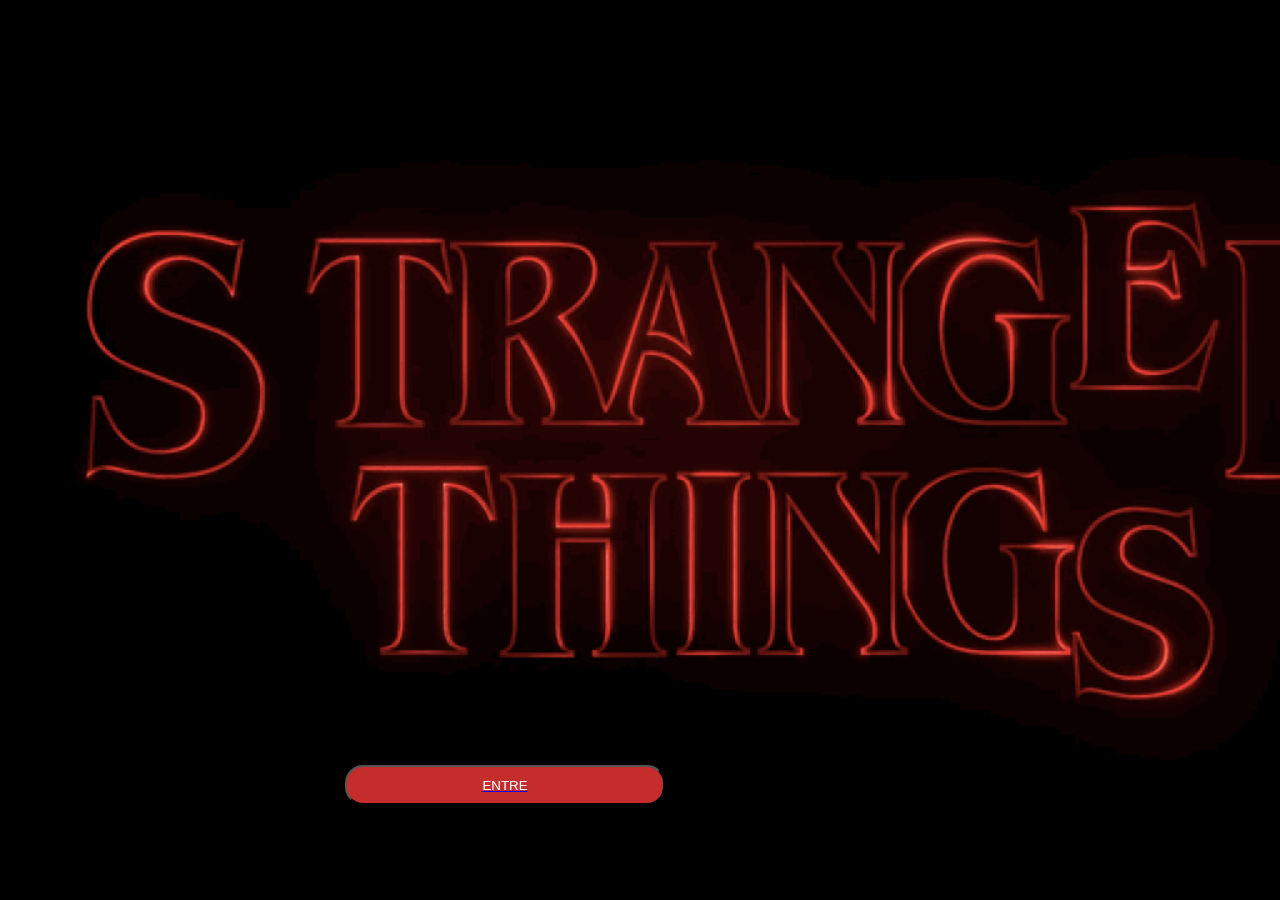
<file: index.html>
<!DOCTYPE html>
<html lang="pt-br">
    <head>
        <meta charset="UTF-8">
    <meta name="viewport" content="width=device-width, initial-scale=1.0">
    <meta http-equiv="X-UA-compatible" content="IE=edge">
        <title>Netflix - Uma Aventura no Mundo Invertido</title>
        <link rel="stylesheet" href="style.css">
    </head>

    <body>
        <div class="container">
            <div id="punchline-block">
            </div>
            <div class="btn">
                <a href="./index-2.html"><button id="cta-button" type="button">Entre</button></a>
            </div>
        </div>
    </body>
</html>
</file>
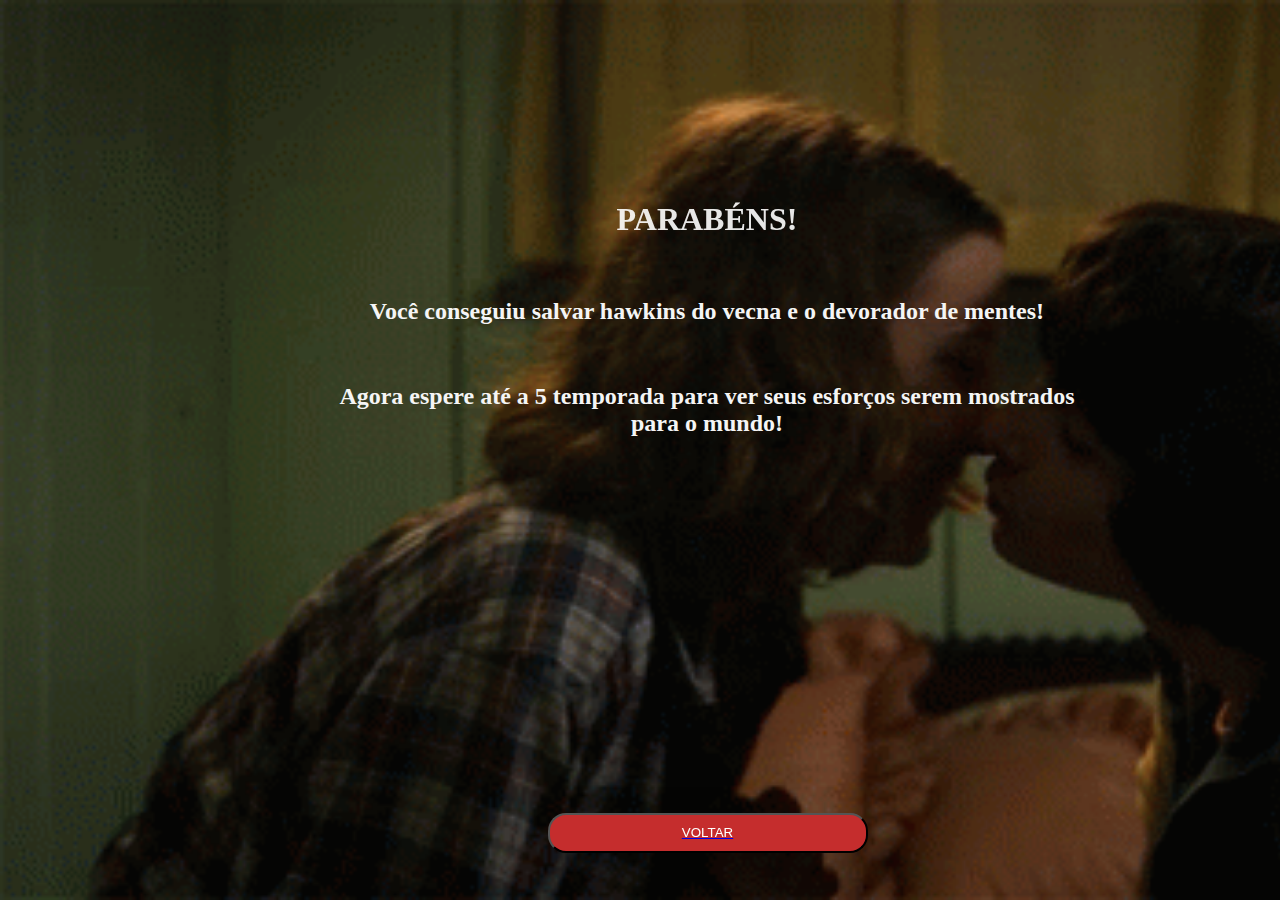
<file: index-3-yes.html>
<!DOCTYPE html>
<html lang="pt-br">
    <head>
        <meta charset="UTF-8">
    <meta name="viewport" content="width=device-width, initial-scale=1.0">
    <meta http-equiv="X-UA-compatible" content="IE=edge">
        <title>PARABÉNS!</title>
        <link rel="stylesheet" href="style-3.css">
    </head>

    <body>
        <div class="container">
            <div id="punchline-block">
                <h1>PARABÉNS!</h1>
                <br>
                <h2>Você conseguiu salvar hawkins do vecna e o devorador de mentes!</h2>
                <br>
                <h2>Agora espere até a 5 temporada para ver seus esforços serem mostrados para o mundo!</h2>
            </div>
            <div class="btn">
                <a href="/https://discord.gg/GJK5MKkH"><button id="cta-button" type="button">Voltar</button></a>
            </div>
        </div>
    </body>
</html>
</file>
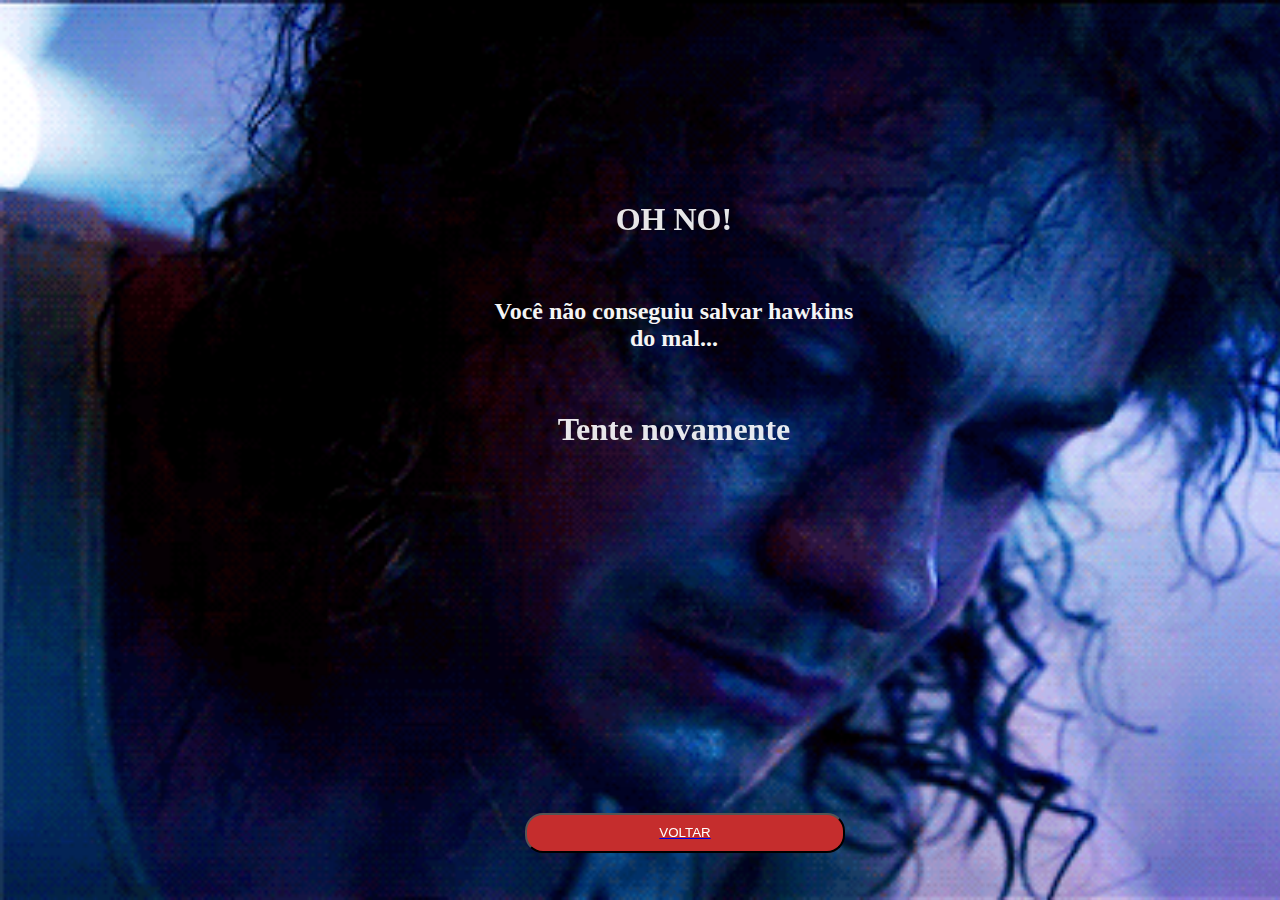
<file: index-4-no.html>
<!DOCTYPE html>
<html lang="pt-br">
    <head>
        <meta charset="UTF-8">
    <meta name="viewport" content="width=device-width, initial-scale=1.0">
    <meta http-equiv="X-UA-compatible" content="IE=edge">
        <title>O Vecna ganhou ;-;</title>
        <link rel="stylesheet" href="style-4.css">
    </head>

    <body>
        <div class="container">
            <div id="punchline-block">
                <h1>OH NO!</h1>
                <br>
                <h2>Você não conseguiu salvar hawkins do mal...</h2>
                <br>
                <h1>Tente novamente</h1>
            </div>
            <div class="btn">
                <a href="./index-2.html"><button id="cta-button" type="button">Voltar</button></a>
            </div>
        </div>
    </body>
</html>
</file>
<file: style.css>
body{
    margin:0;
    padding:0;
}
.container{
    height:100vh;
    width:100%;
    background-image: url(./imgs/stranger.gif);
    background-size: cover;
    display: flex;
    justify-content: center;
    margin:0;
}

#punchline-block{
    margin-top:20vh;
    margin-left:auto;
    margin-right: 40vh;
    display:inline-block;
    position:absolute;
}

.btn{
    display:inline-block;
    margin-top: 75vh;
    margin-right: 30vh;
}

#cta-button{
    display: inline;
    margin-top: 10vh;
    width: 20rem;
    height: 2.5rem;
    border-radius: 2vh;
    text-transform: uppercase;
    text-decoration:wavy;
    background-color: #C52D2D;
    color:white;
    font-weight: 300;
    filter: drop-shadow(30px 40px 30px rgba(0, 0, 0, 0.25));
}
#cta-button-yes{
    display: inline;
    margin-top: 10vh;
    width: 20rem;
    height: 2.5rem;
    border-radius: 2vh;
    text-transform: uppercase;
    text-decoration:wavy;
    background-color: #2dc535;
    color:white;
    font-weight: 300;
    filter: drop-shadow(30px 40px 30px rgba(0, 0, 0, 0.25));
}
</file>
<file: style-3.css>
body{
    margin:0;
    padding:0;
}
.container{
    height:100vh;
    width:100%;
    background-image: url(./imgs/happy.gif);
    background-size: cover;
    display: inline-flex;
    justify-content: center;
    margin:0;
}

#punchline-block{
    margin-top:20vh;
    margin-left:auto;
    margin-right: auto;
    display:inline-block;
    position:absolute;
}

h1{
    color:white;
    text-align: center;
    margin-left: 15%;
    opacity: 90%;
}
h2{
    color:whitesmoke;
    text-align: center;
    margin-left: 15%;
    opacity: 100%;
}
#img-logo{
    width:20rem;
    margin-left: 9%;
}
.btn{
    display:flex;
    margin-top: 75vh;
    align-items: center;
    margin-left: 15vh;
}
#cta-button{
    display: inline;
    margin-top: 10vh;
    width: 20rem;
    height: 2.5rem;
    border-radius: 2vh;
    text-transform: uppercase;
    text-decoration:wavy;
    background-color: #C52D2D;
    color:white;
    font-weight: 300;
    filter: drop-shadow(30px 40px 30px rgba(0, 0, 0, 0.25));
}
#cta-button-yes{
    display: inline;
    margin-top: 10vh;
    width: 20rem;
    height: 2.5rem;
    border-radius: 2vh;
    text-transform: uppercase;
    text-decoration:wavy;
    background-color: #2dc535;
    color:white;
    font-weight: 300;
    filter: drop-shadow(30px 40px 30px rgba(0, 0, 0, 0.25));
}
</file>
<file: style-4.css>
body{
    margin:0;
    padding:0;
}
.container{
    height:100vh;
    width:100%;
    background-image: url(./imgs/sad.gif);
    background-size: cover;
    display: inline-flex;
    justify-content: center;
    margin:0;
}

#punchline-block{
    margin-top:20vh;
    margin-left:auto;
    margin-right: auto;
    display:inline-block;
    position:absolute;
}

h1{
    color:white;
    text-align: center;
    margin-left: 15%;
    opacity: 90%;
}
h2{
    color:whitesmoke;
    text-align: center;
    margin-left: 15%;
    opacity: 100%;
}
#img-logo{
    width:20rem;
    margin-left: 9%;
}
.btn{
    display:flex;
    margin-top: 75vh;
    align-items: center;
    margin-left: 10vh;
}
#cta-button{
    display: inline;
    margin-top: 10vh;
    width: 20rem;
    height: 2.5rem;
    border-radius: 2vh;
    text-transform: uppercase;
    text-decoration:wavy;
    background-color: #C52D2D;
    color:white;
    font-weight: 300;
    filter: drop-shadow(30px 40px 30px rgba(0, 0, 0, 0.25));
}
#cta-button-yes{
    display: inline;
    margin-top: 10vh;
    width: 20rem;
    height: 2.5rem;
    border-radius: 2vh;
    text-transform: uppercase;
    text-decoration:wavy;
    background-color: #2dc535;
    color:white;
    font-weight: 300;
    filter: drop-shadow(30px 40px 30px rgba(0, 0, 0, 0.25));
}
</file>
